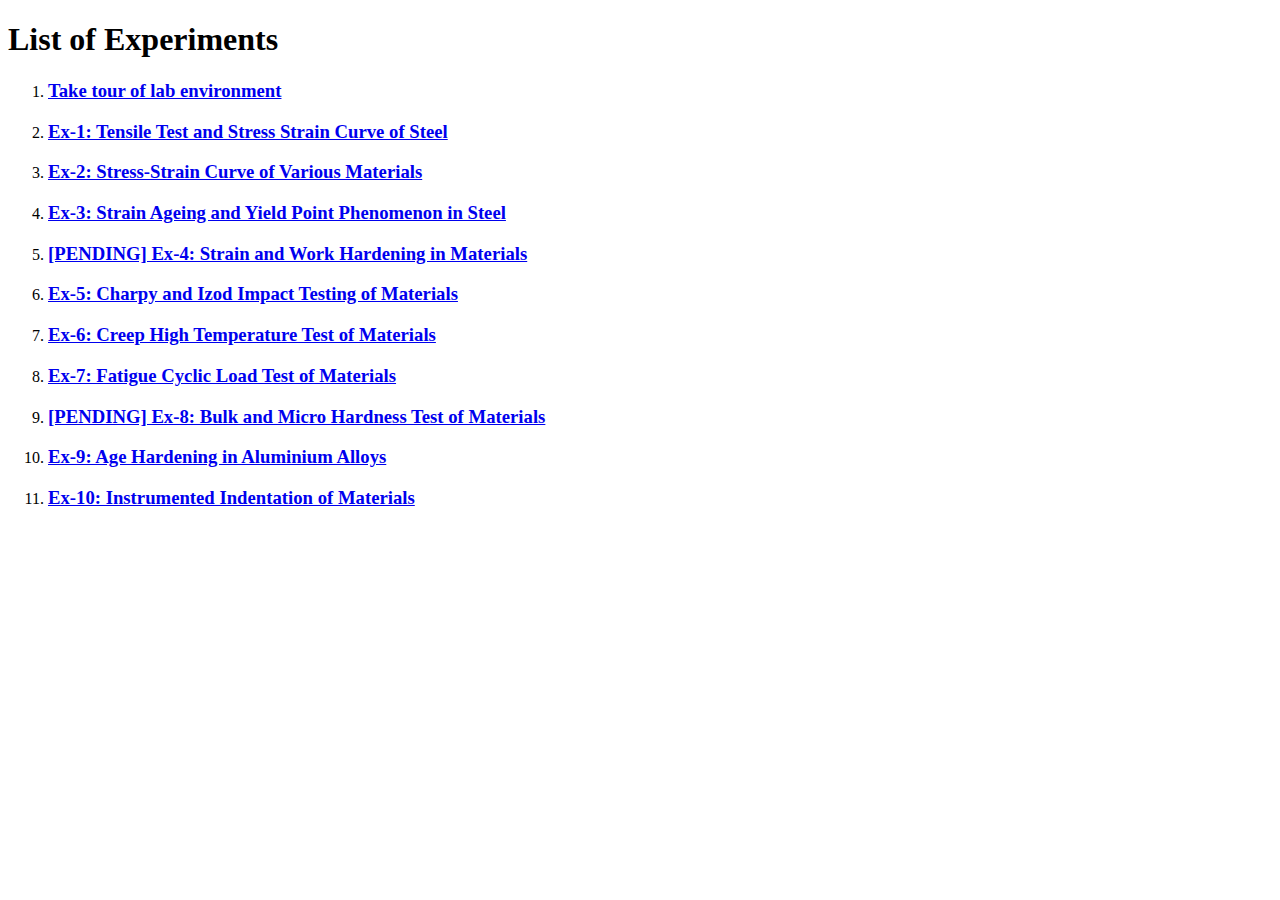
<file: index.html>
<!DOCTYPE html>
<html lang="en">
  <head>
    <meta charset="UTF-8" />
    <meta http-equiv="X-UA-Compatible" content="IE=edge" />
    <meta name="viewport" content="width=device-width, initial-scale=1.0" />
    <title>Mechanical Metallurgy Lab</title>
  </head>
  <body>
    <h1>List of Experiments</h1>
    <ol>
      <li>
        <h3>
          <a href="experiments/0" target="_blank">Take tour of lab environment</a>
        </h3>
      </li>
      <li>
        <h3>
          <a href="experiments/1" target="_blank">Ex-1: Tensile Test and Stress Strain Curve of Steel</a>
        </h3>
      </li>
      <li>
        <h3>
          <a href="experiments/2" target="_blank">Ex-2: Stress-Strain Curve of Various Materials</a>
        </h3>
      </li>
      <li>
        <h3>
          <a href="experiments/3" target="_blank">Ex-3: Strain Ageing and Yield Point Phenomenon in Steel</a>
        </h3>
      </li>
      <li>
        <h3>
          <a href="experiments/4" target="_blank">[PENDING] Ex-4: Strain and Work Hardening in Materials</a>
        </h3>
      </li>
      <li>
        <h3>
          <a href="experiments/5" target="_blank">Ex-5: Charpy and Izod Impact Testing of Materials</a>
        </h3>
      </li>
      <li>
        <h3>
          <a href="experiments/6" target="_blank">Ex-6: Creep High Temperature Test of Materials</a>
        </h3>
      </li>
      <li>
        <h3>
          <a href="experiments/7" target="_blank">Ex-7: Fatigue Cyclic Load Test of Materials</a>
        </h3>
      </li>
      <li>
        <h3>
          <a href="experiments/8" target="_blank">[PENDING] Ex-8: Bulk and Micro Hardness Test of Materials</a>
        </h3>
      </li>
      <li>
        <h3>
          <a href="experiments/9" target="_blank">Ex-9: Age Hardening in Aluminium Alloys</a>
        </h3>
      </li>
      <li>
        <h3>
          <a href="experiments/10" target="_blank">Ex-10: Instrumented Indentation of Materials</a>
        </h3>
      </li>
    </ol>
  </body>
</html>
</file>
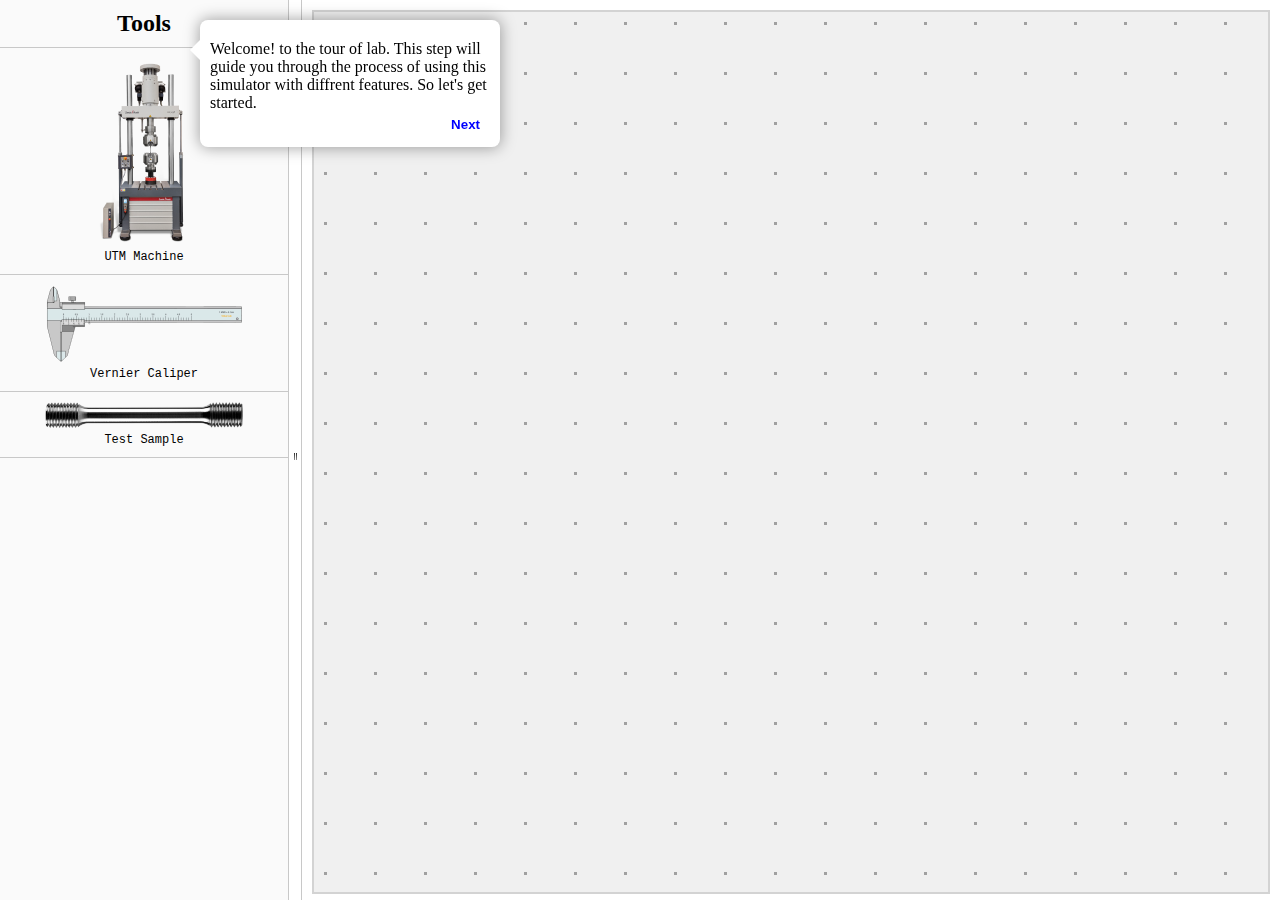
<file: experiments/0/index.html>
<!DOCTYPE html>
<html lang="en">
  <head>
    <meta charset="UTF-8" />
    <meta http-equiv="X-UA-Compatible" content="IE=edge" />
    <meta name="viewport" content="width=device-width, initial-scale=1.0" />
    <title>Take Tour</title>
    <link rel="stylesheet" href="css/main.css" />
  </head>
  <body>
    <div id="app">
      <div class="menu">
        <h2 class="text-center">Tools</h2>
        <hr />
        <div class="list text-center">
          <div>
            <img label="utmMachine" src="assets/img/utm-machine-logo.png" width="100" draggable="true" />
            <p>UTM Machine</p>
          </div>
          <hr />
          <div>
            <img label="vernierCaliper" src="assets/img/venier-caliper-logo-sm.png" draggable="true" width="200" />
            <p>Vernier Caliper</p>
          </div>
          <hr />
          <div>
            <img label="sample1" src="assets/img/sample1.png" draggable="true" width="200" />
            <p>Test Sample</p>
          </div>
          <hr />
        </div>
      </div>
      <div class="slider" id="slider"></div>
      <div class="main">
        <canvas class="dropzone" id="gui">Your browser does not support the HTML5 canvas tag.</canvas>
      </div>
    </div>

    <script src="js/popover.js"></script>
    <script src="js/context.js"></script>
    <script src="js/components.js"></script>
    <script src="js/main.js"></script>

    <script>
      let popover = new Popover();

      let steps = [
        {
          body: "Welcome! to the tour of lab. This step will guide you through the process of using this simulator with diffrent features. So let's get started.",
          position: { top: "20px", left: "200px" },
        },
        {
          body: "Universal Testing Machine (UTM), is used to measure the tensile strength of a material. It is a machine used to test the tensile strength of a material.",
          position: { top: "100px", left: "200px" },
        },
        {
          body: "Vernier Caliper, is used to measure the thickness/length of the sample.",
          position: { top: "280px", left: "250px" },
        },
        {
          body: "Test Sample",
          position: { top: "380px", left: "250px" },
        },
        {
          body: "Workspace - You can drag and drop any tools here",
          position: { top: "300px", left: "600px" },
        },
        {
          body: "Drag and drop the UTM machine from the left menu to the workspace.",
          position: { top: "100px", left: "200px" },
          callback: (i) => {
            if (utm) {
              if (!utm.isActive()) {
                alert("Please drag the UTM machine to the workspace.");
                performStep(i);
                return false;
              }
              return true;
            }
          },
        },
        {
          body: "You can drag this to change the location according to your need.",
          position: { top: "200px", left: "480px" },
        },
        {
          body: "You can resize this using your mouse wheel.",
          position: { top: "200px", left: "480px" },
        },
        {
          body: "You can pin the location of it. Press right click then select Pin/Unpin.",
          position: { top: "200px", left: "480px" },
        },
        {
          body: "You can remove it by right click and select delete.",
          position: { top: "200px", left: "480px" },
          callback: () => {
            if (utm) utm.destory();
            if (vc) vc.destory();
            if (sample1) sample1.destory();
            return true;
          },
        },
        {
          body: "Drag and drop the Vernier Caliper from the left menu to the workspace.",
          position: { top: "280px", left: "250px" },
          callback: (i) => {
            if (vc) {
              if (!vc.isActive()) {
                alert("Please drag the Vernier Caliper to the workspace.");
                performStep(i);
                return false;
              }
              return true;
            }
          },
        },
        {
          body: "You can slide the ruler to take measurement.",
          position: { top: "120px", left: "400px" },
        },
        {
          body: "Please pin the location of vernier caliper (Right Click >> Pin). So it will not move when you take the measurement.",
          position: { top: "80px", left: "520px" },
        },
        {
          body: "Drag and drop the sample from the left menu to the workspace.",
          position: { top: "380px", left: "250px" },
          callback: (i) => {
            if (sample1) {
              if (!sample1.isActive()) {
                alert("Please drag the sample to the workspace.");
                performStep(i);
                return false;
              }
              return true;
            }
          },
        },
        {
          body: "Place the sample on the vernier caliper and take length.",
          position: { top: "170px", left: "800px" },
        },
        {
          body: "Now right click over vernier caliper and unload the sample.",
          position: { top: "170px", left: "800px" },
        },
        {
          body: "First drag the sample away from venier caliper.",
          position: { top: "170px", left: "800px" },
        },
        {
          body: "Now rotate your sample (Right Click >> Rotate), to take width of the sample via vernier caliper.",
          position: { top: "170px", left: "800px" },
        },
        {
          body: "Place the sample on the vernier caliper and take width.",
          position: { top: "170px", left: "800px" },
        },
        {
          body: "Congrats! You successfully completed the tour. Now click next to start the experiment.",
          position: { top: "300px", left: "600px" },
          callback: () => {
            // redirect to experiment page
            window.location.href = "index.html?tour=1";
          },
        },
      ];

      function performStep(i) {
        if (i >= steps.length) {
          return;
        }
        step = steps[i];
        popover.setBody(step.body);
        popover.setPosition(step.position);

        popover.onNext(() => {
          popover.destroy();
          if (step.callback) {
            if (step.callback(i)) {
              performStep(i + 1);
            }
          } else {
            performStep(i + 1);
          }
        });

        popover.show();
      }

      performStep(0);
    </script>
  </body>
</html>
</file>
<file: experiments/0/css/main.css>
* {
  margin: 0;
}

body {
  -webkit-user-select: none !important;
  -moz-user-select: none !important;
  -ms-user-select: none !important;
  user-select: none !important;
}

.main canvas {
  display: block;
}

#app {
  display: flex;
  overflow: hidden;
  height: 100vh;
  width: 100vw;
}

.text-center {
  text-align: center;
}

.menu {
  width: 300px;
  height: 100vh;
  padding-top: 10px;
  overflow-y: auto;
  background-color: rgb(250, 250, 250);
  position: relative;
}

hr {
  margin-top: 10px;
  margin-bottom: 10px;
  border: none;
  border-top: 1px solid rgb(200, 200, 200);
}

p {
  font-size: 12px;
  font-weight: 300;
  font-family: 'Courier New', Courier, monospace;
}

.mb-2 {
  margin-bottom: 0.4rem;
}

.red {
  color: red;
}

.green {
  color: green;
}

.main {
  width: calc(100vw - 280px);
}

.slider {
  padding: 6px;
  height: 100%;
  border-left: 1px solid rgb(200, 200, 200);
  border-right: 1px solid rgb(200, 200, 200);
  cursor: col-resize;
  background-image: url("[data-uri]");
  background-repeat: no-repeat;
  background-position: center center;
}

.slider:hover {
  background-color: rgba(0, 0, 0, 0.08);
}

.main canvas {
  width: 100%;
  height: 100%;
  border: 2px solid rgb(211, 211, 211);
  margin: 10px;
  background-color: rgb(240, 240, 240);
}


.nav-tabs {
  display: flex;
  border-bottom: 1px solid rgba(0, 0, 0, 0.1);
}

.nav-tabs .nav-item {
  padding: 8px 20px;
  cursor: pointer;
  background-color: rgb(233, 233, 233);
  border: 1px solid rgba(0, 0, 0, 0.1);
  border-bottom: none;
  border-radius: 4px;
  border-bottom-left-radius: 0;
  border-bottom-right-radius: 0;
  margin-left: 4px;
  margin-bottom: -1px;
}

.nav-tabs .nav-item.active {
  background-color: rgb(255, 255, 255);
  border-bottom-color: transparent;
}

.nav-tabs .nav-item:hover {
  background-color: rgba(0, 0, 0, 0.05);
}

.nav-content .nav-pane {
  display: none;
}

.nav-content .nav-pane.active {
  display: block;
}


.accordion .label {
  border-bottom: 1px solid rgba(0, 0, 0, 0.1);
  padding: 10px 15px;
  position: relative;
  cursor: pointer;
}

.accordion .box.disabled .label {
  cursor: initial;
  color: #b4b4b4;
}

.accordion .box.disabled {
  display: none;
}

.accordion .box.done {
  cursor: initial;
  background-color: #76ff66;
}

.accordion .label::before {
  content: '+';
  position: absolute;
  right: 20px;
  top: 50%;
  transform: translateY(-50%);
}


.accordion .content {
  background-color: white;
  overflow: hidden;
  overflow-y: auto;
  max-height: 0;
  position: relative;
  transition: max-height 0.5s ease;
}

.accordion .content::-webkit-scrollbar {
  display: none;
}

.accordion .box.active .content {
  max-height: 1000px;
  padding: 10px;
}

.accordion .box.active .label::before {
  content: '-';
}

.box table td {
  border: 1px solid rgb(197, 197, 197);
  padding: 2px 4px;
}

.box table thead td {
  font-weight: 600;
}

.box table {
  margin: 10px 4px;
  width: 98%;
  border-collapse: collapse;
}

.d-none {
  display: none;
}

.actions {
  padding: 20px;
  margin-bottom: 10px;
  text-align: end;
  display: flex;
  align-items: center;
  justify-content: end;
}

.actions .btn {
  padding: 8px 20px;
  border-radius: 4px;
  color: white;
  background: #1d7e00;
  box-shadow: 1px 1px 15px 2px rgb(0 0 0 / 20%);
  border: none;
  cursor: pointer;
}

.actions .btn:disabled {
  background: #b3b3b3;
  box-shadow: none;
  cursor: initial;
}


.blink {
  -webkit-animation-name: toggle;
  -webkit-animation-duration: 1s;
  -webkit-animation-timing-function: linear;
  -webkit-animation-iteration-count: infinite;
  -moz-animation-name: toggle;
  -moz-animation-duration: 1s;
  -moz-animation-timing-function: linear;
  -moz-animation-iteration-count: infinite;
  animation-name: toggle;
  animation-duration: 1s;
  animation-timing-function: linear;
  animation-iteration-count: infinite;
}

@keyframes toggle {
  from {
    visibility: hidden;
  }

  50% {
    visibility: hidden;
  }

  to {
    visibility: visible;
  }
}

@-webkit-keyframes toggle {
  from {
    visibility: hidden;
  }

  50% {
    visibility: hidden;
  }

  to {
    visibility: visible;
  }
}

.blink.disabled {
  display: none;
}

.mt-1 {
  margin-top: 5px;
}

.dataTable {
  max-height: 280px;
  overflow-y: scroll;
  overflow-x: hidden;
}

.contextMenu {
  --menu-border: rgba(255, 255, 255, 0.08);
  --menu-bg: linear-gradient(45deg, rgba(10, 20, 28, 0.2) 0%, rgba(10, 20, 28, 0.7) 100%);
  --item-border: rgba(255, 255, 255, 0.1);
  --item-color: #fff;
  --item-bg-hover: rgba(255, 255, 255, 0.1);
  height: 0;
  overflow: hidden;
  background: var(--menu-bg);
  backdrop-filter: blur(5px);
  position: fixed;
  top: var(--top);
  left: var(--left);
  animation: menuAnimation 0.4s 0s both;
  transform-origin: left;
  list-style: none;
  margin: 4px;
  padding: 0;
  display: flex;
  flex-direction: column;
  z-index: 999999999;
  box-shadow: 2px 0px 15px 2px rgba(0, 0, 0, 0.08);
}

.contextMenu-item {
  padding: 4px;
}

.contextMenu-item[data-divider="top"] {
  border-top: 1px solid;
}

.contextMenu-item[data-divider="bottom"] {
  border-bottom: 1px solid;
}

.contextMenu-item[data-divider="top-bottom"] {
  border-top: 1px solid;
  border-bottom: 1px solid;
}

.contextMenu-item[data-divider] {
  border-color: var(--item-border);
}

.contextMenu-button {
  color: var(--item-color);
  background: 0;
  border: 0;
  white-space: nowrap;
  width: 100%;
  border-radius: 4px;
  padding: 6px 24px 6px 7px;
  text-align: left;
  display: flex;
  align-items: center;
  font-size: 14px;
  width: 100%;
  animation: menuItemAnimation 0.2s 0s both;
  font-family: "Inter, sans-serif";
  cursor: pointer;
}

.contextMenu-button:hover {
  background-color: var(--item-bg-hover);
}

.contextMenu[data-theme="light"

] {
  --menu-bg: linear-gradient(45deg, rgba(255, 255, 255, 0.45) 0%, rgba(255, 255, 255, 0.85) 100%);
  --menu-border: rgba(0, 0, 0, 0.08);
  --item-border: rgba(0, 0, 0, 0.1);
  --item-color: #0a141c;
  --item-bg-hover: rgba(10, 20, 28, 0.09);
}

@keyframes menuAnimation {
  0% {
    opacity: 0;
    transform: scale(0.5);
  }

  100% {
    height: var(--height);
    opacity: 1;
    border-radius: 8px;
    transform: scale(1);
  }
}

@keyframes menuItemAnimation {
  0% {
    opacity: 0;
    transform: translateX(-10px);
  }

  100% {
    opacity: 1;
    transform: translateX(0);
  }
}
</file>
